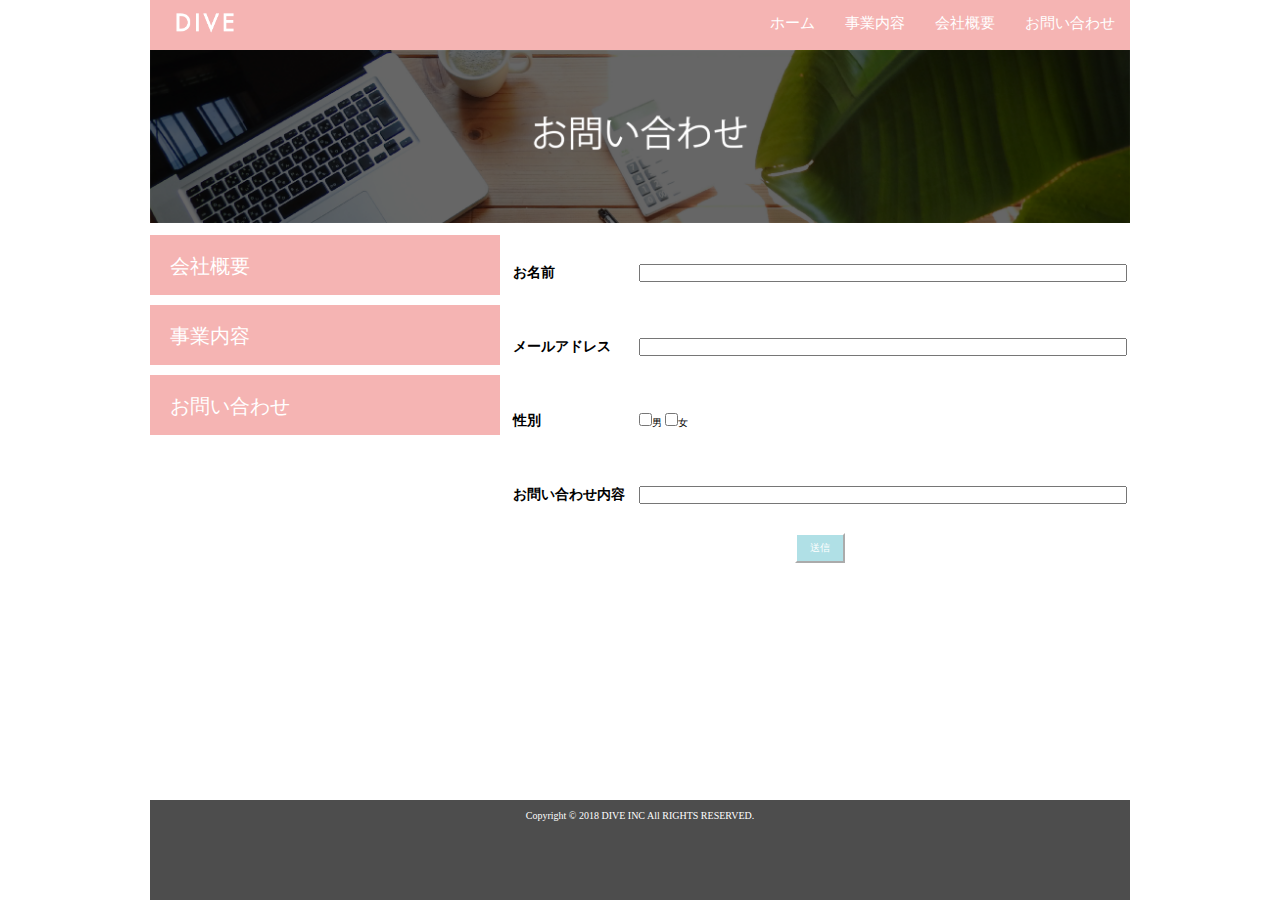
<file: inquiryform.html>
<!DOCTYPE html>
<html>
  <head>
    <meta http-equiv="Content-Type" content="text/html; charset=utf-8" />
    <title>お問い合わせフォーム</title>
    <link rel="stylesheet" type="text/css" href="./css/normalize.css">
    <link rel="stylesheet" type="text/css" href="css/style.css">
  </head>
  <body>
    <div class="container">
      <header class="header clearfix">
        <a href="index.html"><img src="./images/fullstack-html-css-master/logo.png" class="logo_image">
        </a>
        <nav>
          <ul class="top_menu clearfix">
            <li><a href="#">お問い合わせ</a></li>
              <li><a href="#">会社概要</a></li>
              <li><a href="#">事業内容</a></li>
            <li><a href="index.html">ホーム</a></li>
          </ul>
        </nav>
      </header>
      <img src="./images/fullstack-html-css-master/contact.png" class="image_area">
      <div class="wrapper clearfix">
        <aside class="side_menu clearfix">
          <nav>
            <ul class="side_menu clearfix">
              <li><a href="#">会社概要</a></li>
                <li><a href="#">事業内容</a></li>
                <li><a href="#">お問い合わせ</a></li>
            </ul>
          </nav>
        </aside>
        <article class="content">
          <form class="inquiry" action="index.html" method="post">
          <table border="0">
             <tr>
               <th class="topic">お名前</th>
                <td><input class="box" type="text" name="name" value=""></td>
             </tr>
             <tr>
               <th class="topic">メールアドレス</th>
               <td>
                 <input class="box" type="text" name="email" value="">
               </td>
             </tr>
             <tr>
               <th class="topic">性別</th>
               <td><input type="checkbox" name="sex" value="male">男
               <input type="checkbox" name="sex" value="female">女</td>
             </tr>
             <tr>
               <th class="topic">お問い合わせ内容</th>
               <td><input class= "box" type="text" name="inquiry" value=""></td>
             </tr>
           </table>
           <div class="button">
             <input type="submit" value="送信">
           </div>
       </form>
        </article>
      </div>
        <footer class="footer">
          <p>Copyright © 2018 DIVE INC All RIGHTS RESERVED.</p>
        </footer>
    </body>
    </html>
</file>
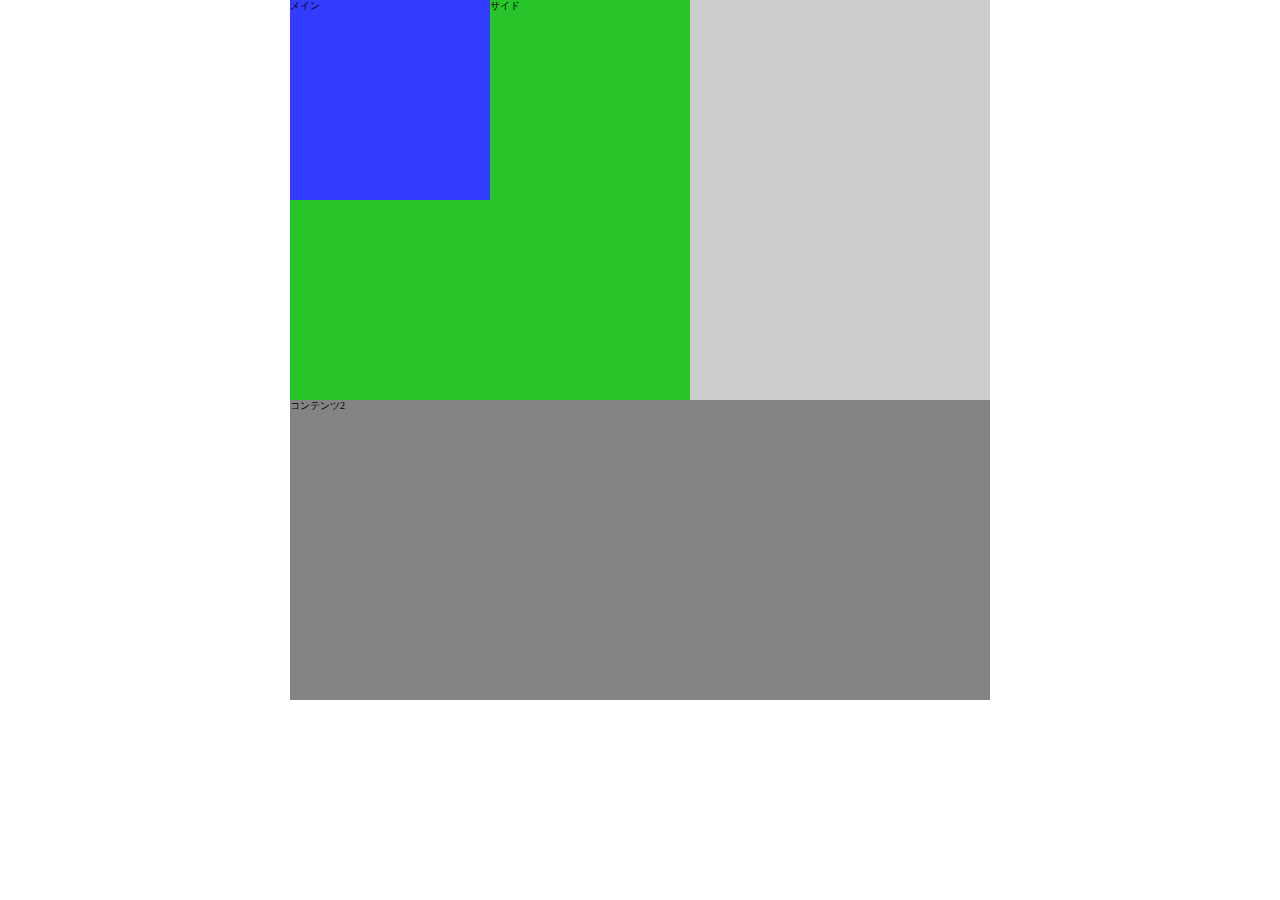
<file: practice.html>
<html>
<head>
  <meta http-equiv="Content-Type" content="text/html; charset=utf-8" />
  <title>お問い合わせフォーム</title>
  <link rel="stylesheet" type="text/css" href="./css/normalize.css">
  <link rel="stylesheet" type="text/css" href="css/style.css">
</head>
  <style type="text/css">
  #content1 {
    width: 700px;
    margin: 0 auto;
    background: #CCCCCC;
  }
  #content2 {
    width: 700px;
    height: 300px;
    margin: 0 auto;
    background: #848484;
  }
  #main {
    float: left;
    width: 200px;
    height: 200px;
    background: #333DFF;
  }
  #side {
    width: 400px;
    height: 400px;
    background: #27C42A;
  }

  </style>
</head>
<body>
  <div class="clearfix" id="content1">
    <div id="main">メイン</div>
    <div id="side">サイド</div>  
  </div>
  <div id="content2">
    コンテンツ2
  </div>
</body>
</html>
</file>
<file: css/style.css>
html {
  font-size: 62.5%;
  height: 100%;
}

body {
  height: 100%;
}

.container {
  width: 980px;
  margin: 0 auto;
  min-height: 100%;
  position: relative;
  min-height: 100%;
}

.header {
  background: #F5B4B3;
  height: 50px;
  font-size: 1.5rem;
}

.top_menu li{
  float: right;
  width: auto;
}

.top_menu li a {
  color: #fff;
  text-decoration: none;
  display: block;
  padding: 15px;
}

.logo_image {
  width: 110px;
  float: left;
  margin: 0;
}

.side_menu {
  float: left;
}

.side_menu li{
  background-color: #F5B4B3;
  height: 6rem;
  margin-bottom: 10px;
  width: 350px;
}

.side_menu li a{
  font-size:2rem;
  color: #fff;
  text-decoration: none;
  display: block;
  padding: 2rem;
}

.content {
    width: 620px;
    margin-left: 10px;

    font-size: 1.5rem
    line-height: ;
    float: right;
}

td .input_form {
  width: 480px;
}

.clearfix:after {
    content: "";
    display: block;
    clear: both;
}

ul {
  margin: 0;
  padding: 0;
}

li {
  list-style: none;
}

.top_menu li a {
  color: #fff;
  text-decoration: none;
}

.top_menu li a:hover {
  text-decoration: underline;
}

.image_area{
  width: 100%;
}

.footer{
  background-color: #4D4D4D;
  height: 100px;
  width: 100%;
  bottom: 0;
  position: absolute;
}

.footer p {
  font-size: 1rem;
  color: #fff;
  text-align: center;
}

.wrapper {
  margin-top: 10px;
  padding-bottom:  100px;
}

.name {
  float: right;
}

td  {
  width: 480px;
  height: 50px;
}

th.topic {
  width: 150px;
  height: 7rem;
  text-align: left;
  font-size: 14px;
}
.box {
  width: 480px;
}

.button {
  text-align: center;
}
.button input {
  background: rgba(0,0,255, 0.5);
  width: 50px;
  height: 30px;
  color: white;
  border-color: white;
}
.button input {
  background-color: powderblue;
  transition: background-color .5s;
}
.button input:hover {
  background-color: pink;
}
</file>
